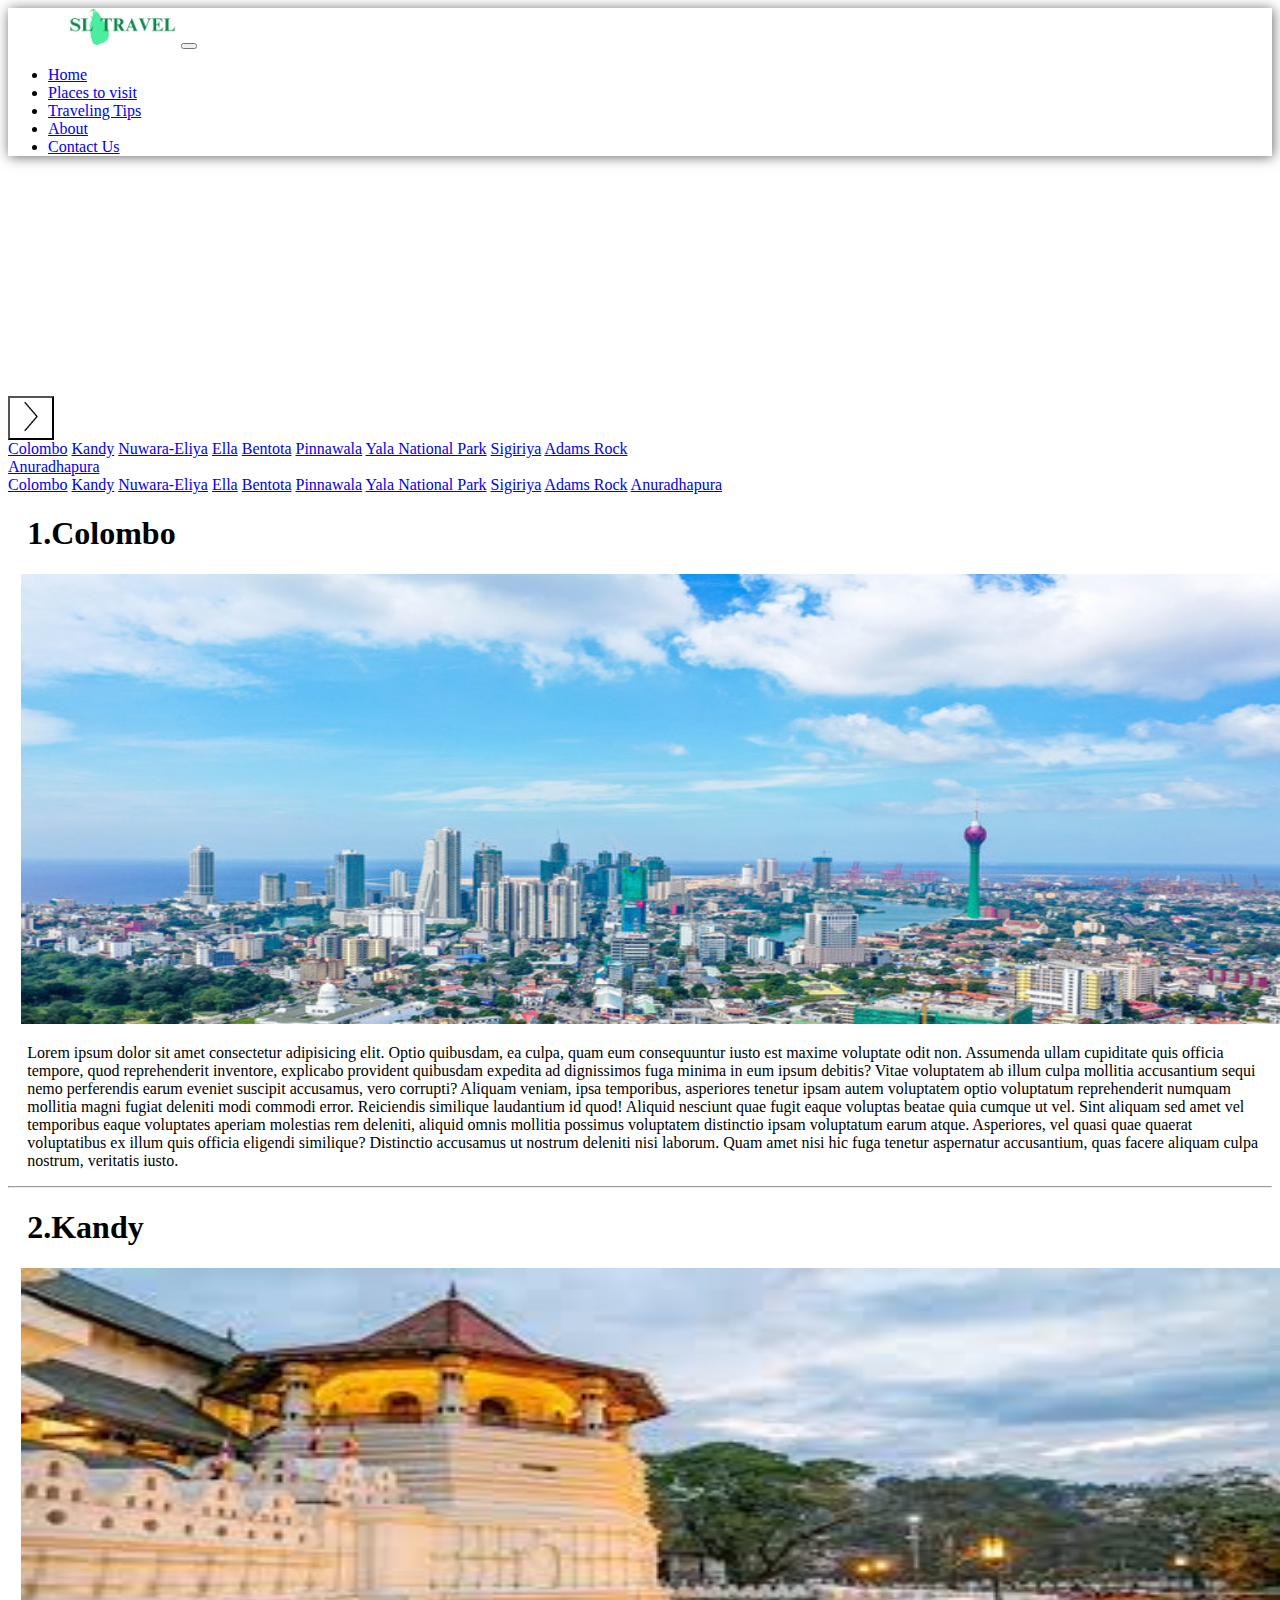
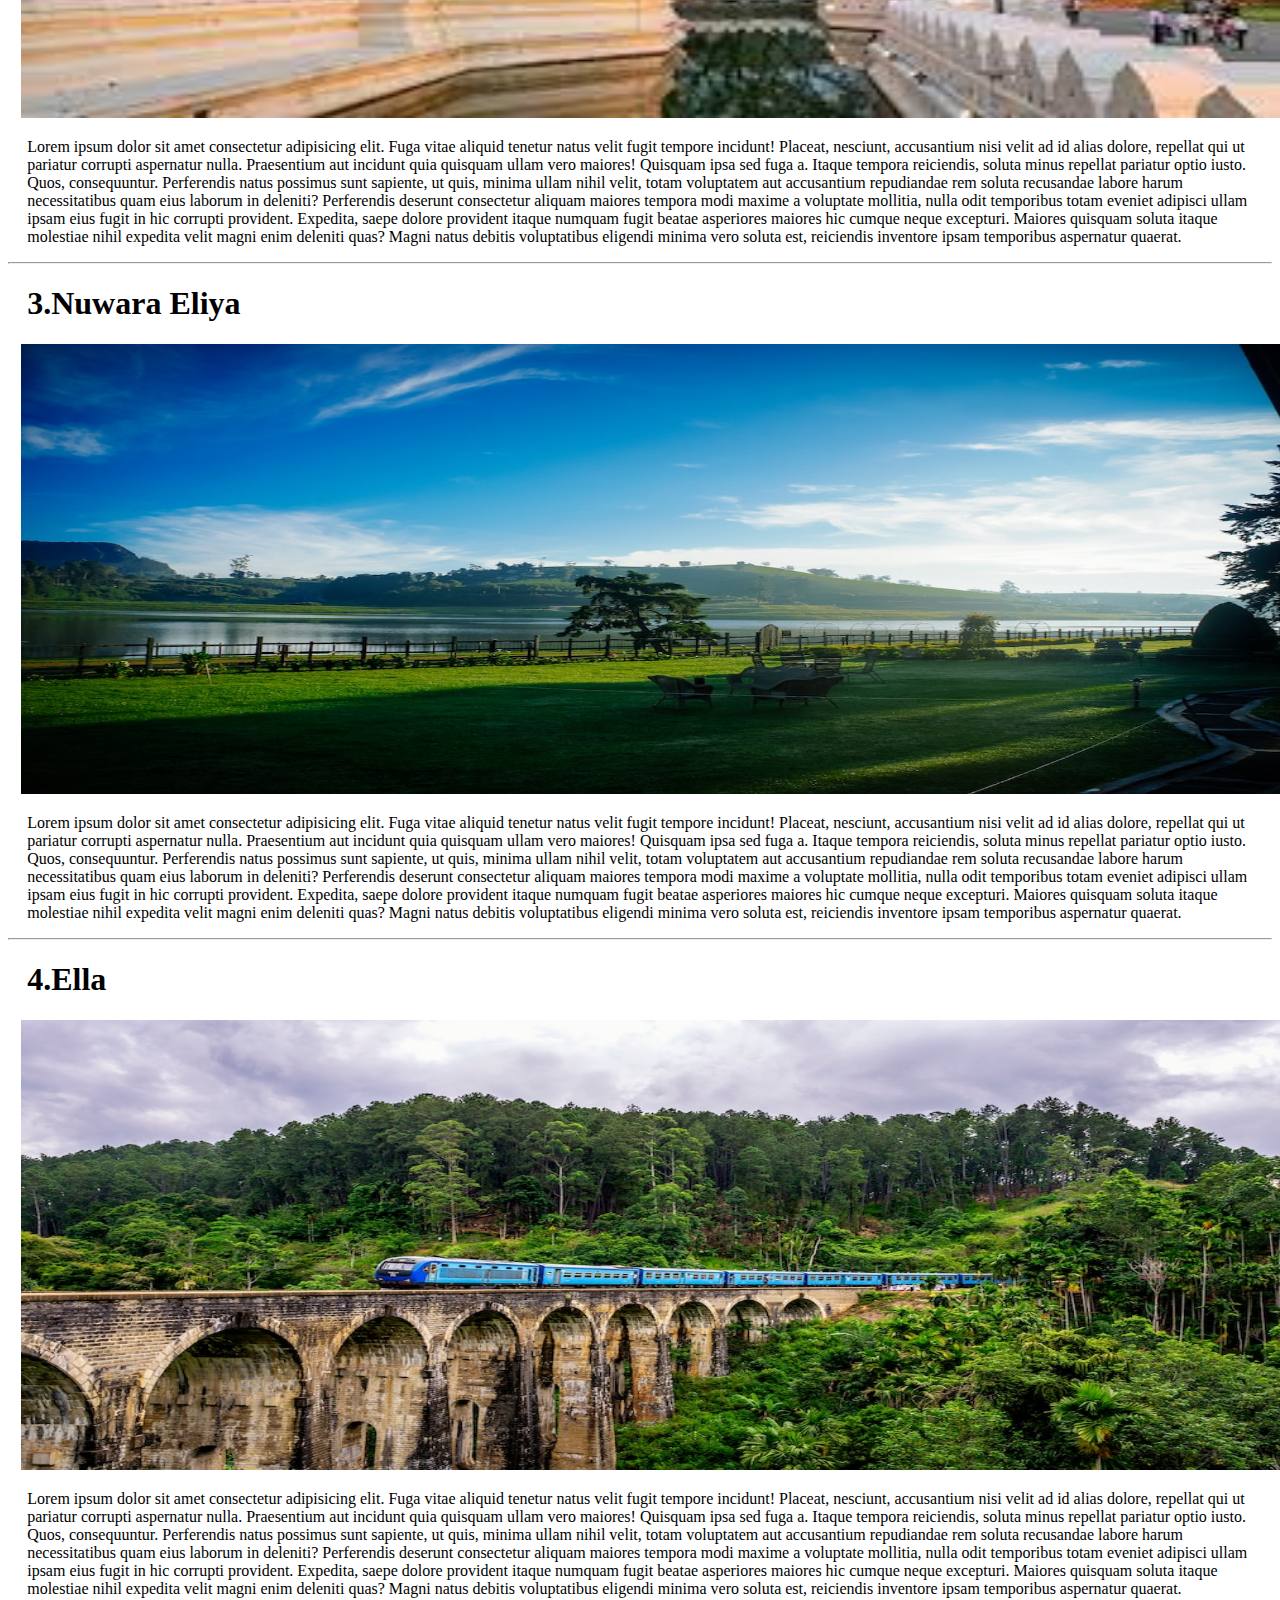
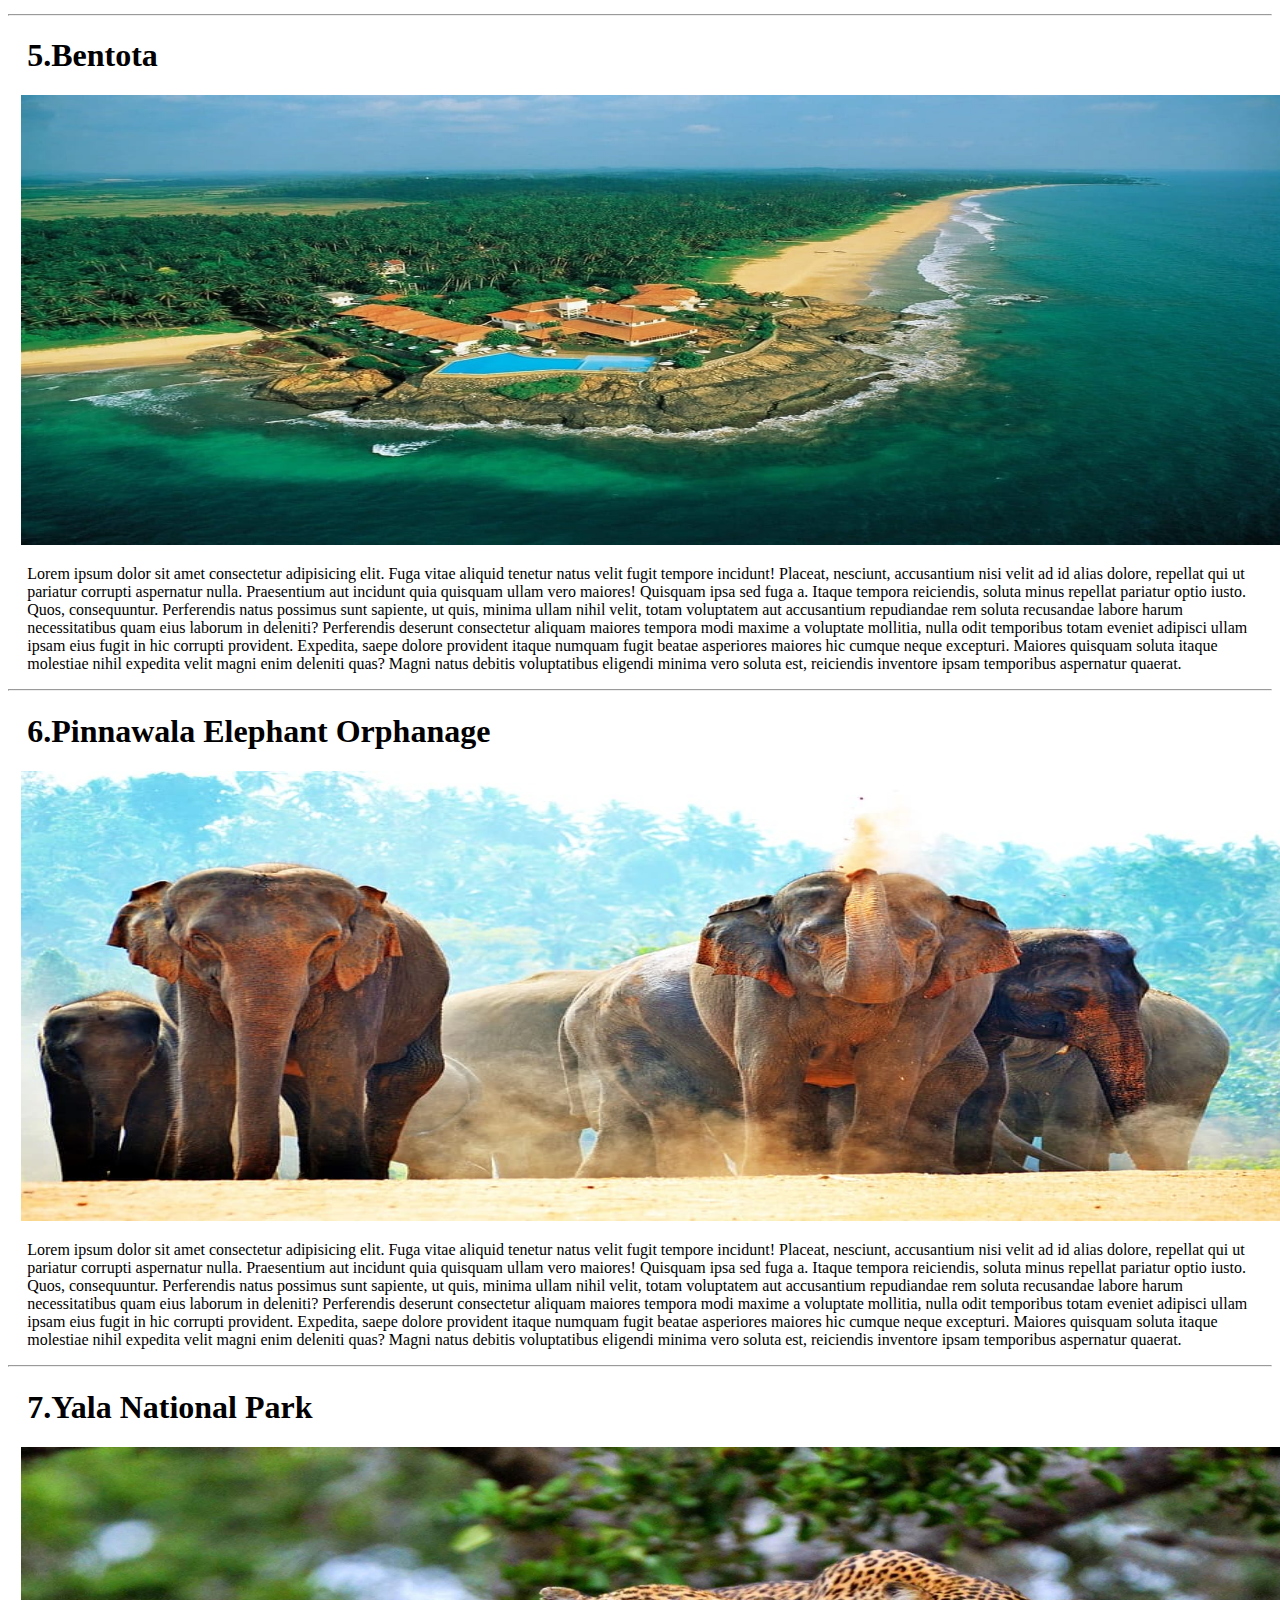
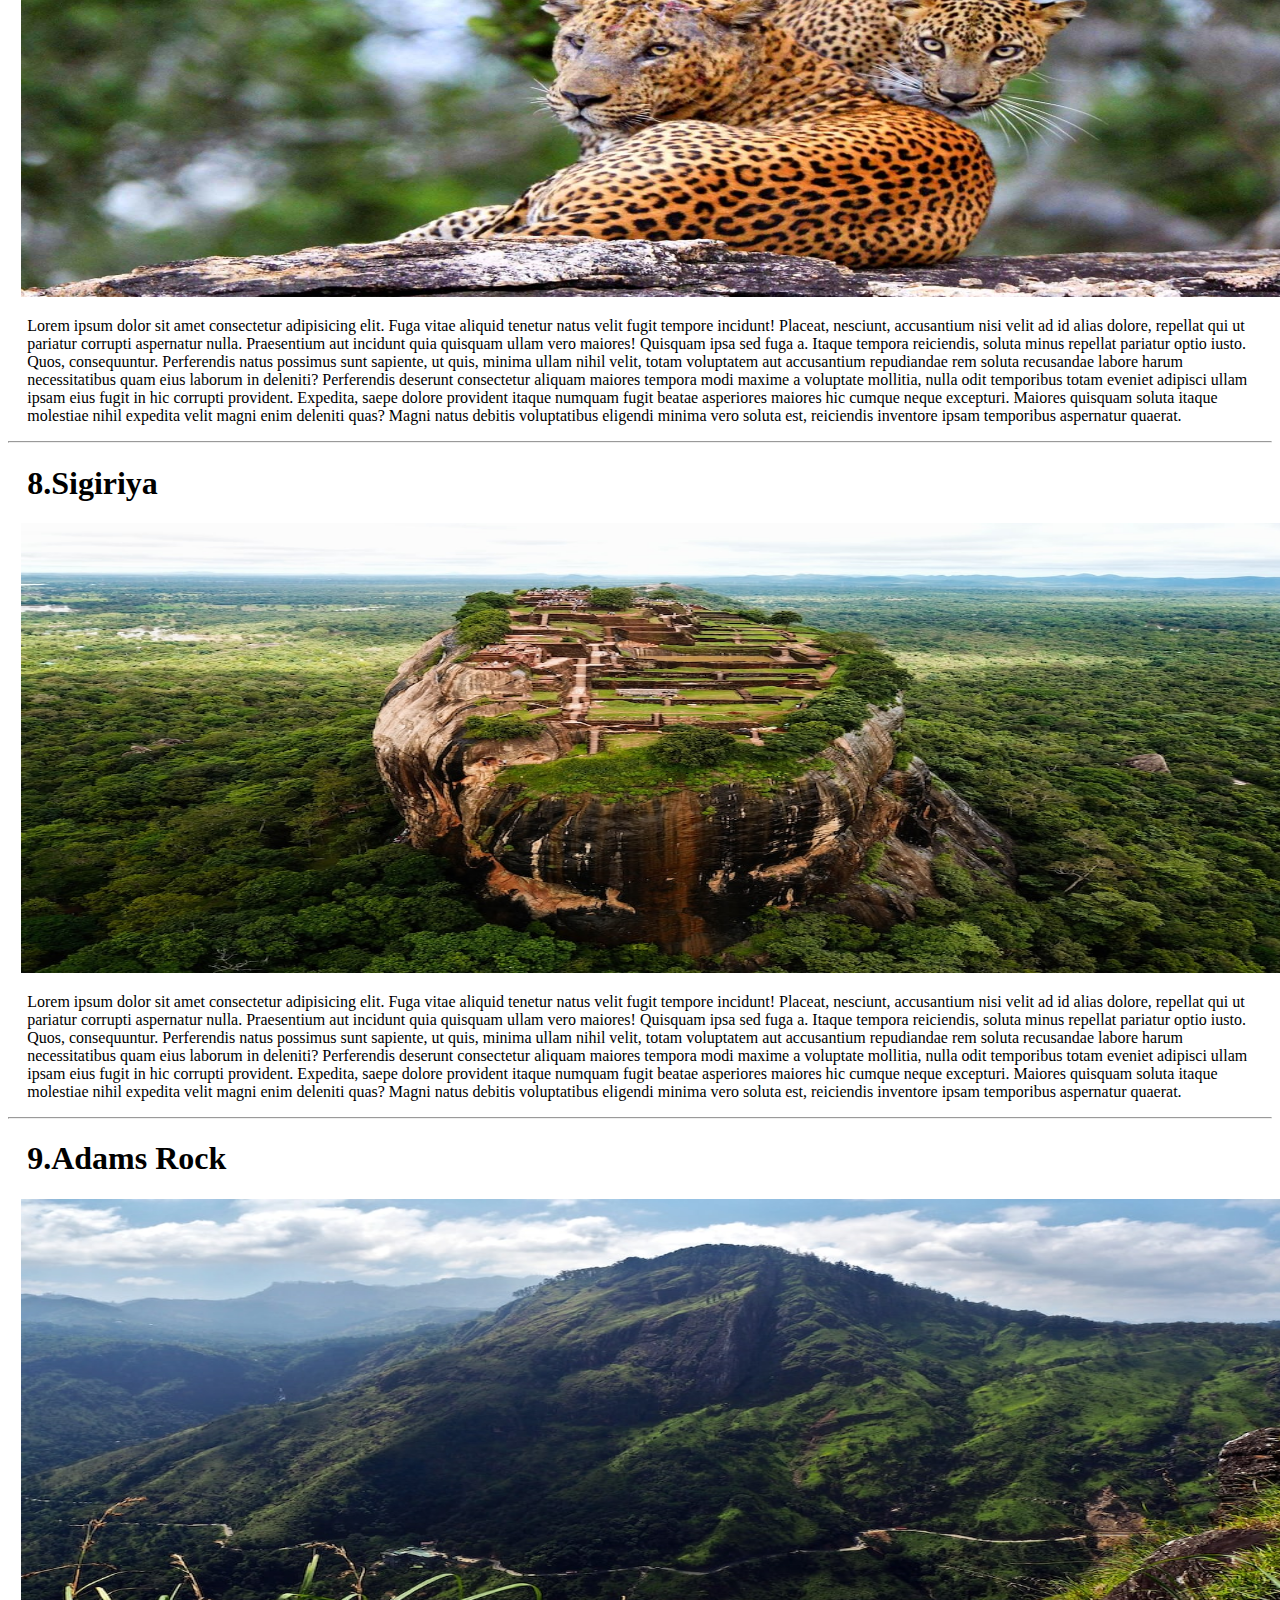
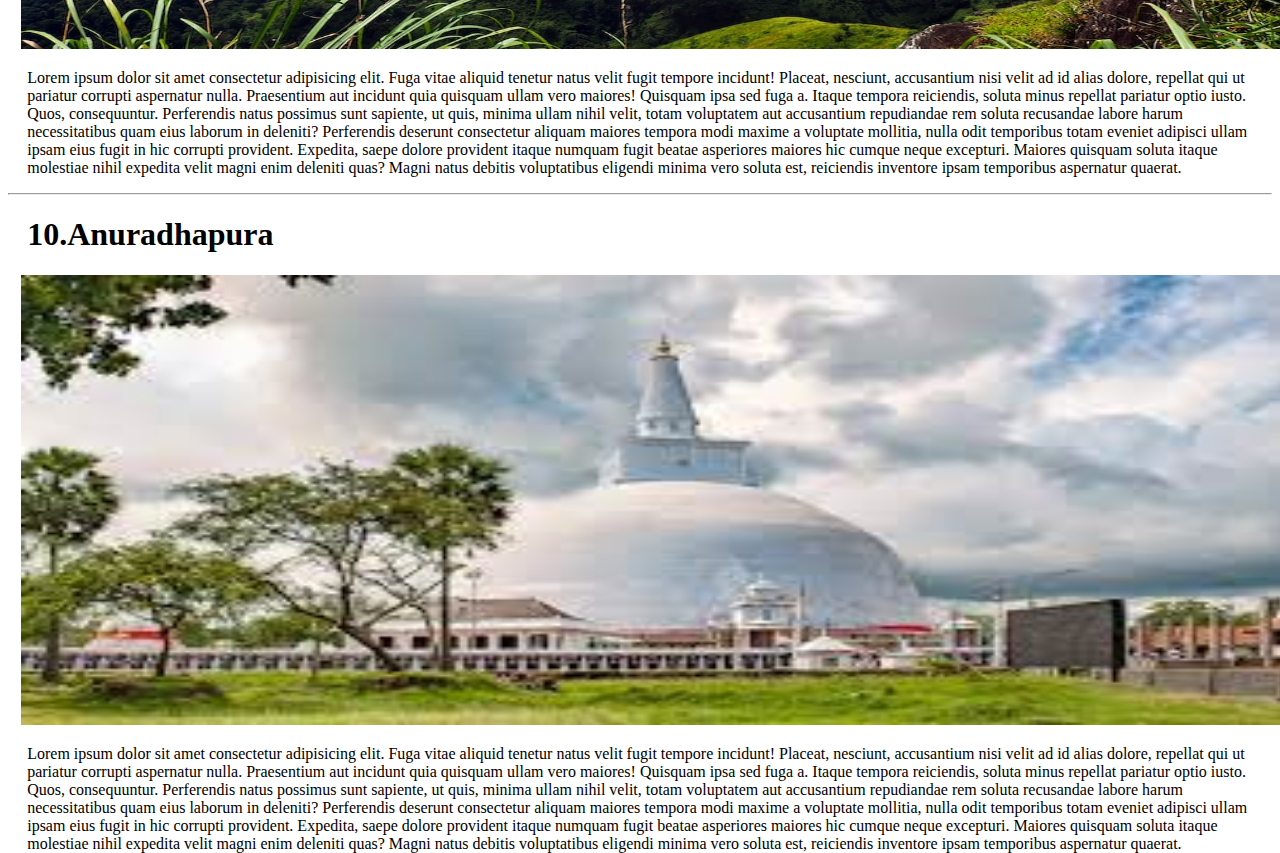
<file: places.html>
<!DOCTYPE html>
<html lang="en">
  <head>
    <meta charset="UTF-8" />
    <meta name="viewport" content="width=device-width, initial-scale=1.0" />
    <title>Document</title>
    <link
      href="https://cdn.jsdelivr.net/npm/bootstrap@5.3.2/dist/css/bootstrap.min.css"
      rel="stylesheet"
      integrity="sha384-T3c6CoIi6uLrA9TneNEoa7RxnatzjcDSCmG1MXxSR1GAsXEV/Dwwykc2MPK8M2HN"
      crossorigin="anonymous"
    />
    <link rel="stylesheet" href="css/style.css" />
  </head>
  <body>
    <header>
      <nav
        class="navbar navbar-expand-lg bg-body-tertiary shadow"
        style="box-shadow: 1px 1px 12px rgb(104, 104, 104)"
      >
        <div class="container w-100">
          <a class="navbar-brand" href="index.html"
            ><img
              src="images/SLTravellogo1.png"
              alt=""
              style="height: 38px; margin-left: 3.5rem"
          /></a>
          <button
            class="navbar-toggler"
            type="button"
            data-bs-toggle="collapse"
            data-bs-target="#navbarNav"
            aria-controls="navbarNav"
            aria-expanded="false"
            aria-label="Toggle navigation"
          >
            <span class="navbar-toggler-icon"></span>
          </button>
          <div class="collapse navbar-collapse" id="navbarNav">
            <ul class="navbar-nav ms-auto">
              <li class="nav-item">
                <a class="nav-link" aria-current="page" href="index.html"
                  >Home</a
                >
              </li>
              <li class="nav-item">
                <a class="nav-link" href="places.html">Places to visit</a>
              </li>
              <li class="nav-item">
                <a class="nav-link" href="tips.html"> Traveling Tips </a>
              </li>
              <li class="nav-item">
                <a class="nav-link" href="#">About</a>
              </li>
              <li class="nav-item">
                <a class="nav-link" href="#">Contact Us</a>
              </li>
            </ul>
          </div>
        </div>
      </nav>
    </header>

    <!-- places section -->

    <section class="placessection container-fluid" style="margin-top: 3rem">
      <div class="row">
        <div class="col-1 d-block d-md-none">
          <button
            class="border-0 pr-4 position-fixed"
            data-bs-toggle="offcanvas"
            data-bs-target="#offcanvasWithBothOptions"
            aria-controls="offcanvasWithBothOptions"
            style="margin-top: 12rem; background-color: white;"
          >
            <img
              src="images/icons8-arrow-50.png"
              alt=""
              class="d-block"
              style="height: 35px; width: 30px"
            />
          </button>

          <div
            class="offcanvas offcanvas-start"
            data-bs-scroll="true"
            tabindex="-1"
            id="offcanvasWithBothOptions"
            aria-labelledby="offcanvasWithBothOptionsLabel"
            style="width: 50%"
          >
            <div class="offcanvas-body">
              <div id="list-example" class="list-group">
                <a
                  class="list-group-item list-group-item-action border-0"
                  href="#colombo"
                  >Colombo</a
                >
                <a
                  class="list-group-item list-group-item-action border-0"
                  href="#kandy"
                  >Kandy</a
                >
                <a
                  class="list-group-item list-group-item-action border-0"
                  href="#nuwaraeliya"
                  >Nuwara-Eliya</a
                >
                <a
                  class="list-group-item list-group-item-action border-0"
                  href="#ella"
                  >Ella</a
                >
                <a
                  class="list-group-item list-group-item-action border-0"
                  href="#bentota"
                  >Bentota</a
                >
                <a
                  class="list-group-item list-group-item-action border-0"
                  href="#pinnawala"
                  >Pinnawala</a
                >
                <a
                  class="list-group-item list-group-item-action border-0"
                  href="#yala"
                  >Yala National Park</a
                >
                <a
                  class="list-group-item list-group-item-action border-0"
                  href="#sigiriya"
                  >Sigiriya</a
                >
                <a
                  class="list-group-item list-group-item-action border-0"
                  href="#adamsrock"
                  >Adams Rock</a
                >
                <a
                  class="list-group-item list-group-item-action border-0"
                  href="#anuradhapura"
                  >Anuradhapura</a
                >
              </div>
            </div>
          </div>
        </div>

        <div class="col-2 mt-3 d-none d-md-block">
          <div id="list-example" class="list-group position-fixed">
            <a
              class="list-group-item list-group-item-action border-0"
              href="#colombo"
              >Colombo</a
            >
            <a
              class="list-group-item list-group-item-action border-0"
              href="#kandy"
              >Kandy</a
            >
            <a
              class="list-group-item list-group-item-action border-0"
              href="#nuwaraeliya"
              >Nuwara-Eliya</a
            >
            <a
              class="list-group-item list-group-item-action border-0"
              href="#ella"
              >Ella</a
            >
            <a
              class="list-group-item list-group-item-action border-0"
              href="#bentota"
              >Bentota</a
            >
            <a
              class="list-group-item list-group-item-action border-0"
              href="#pinnawala"
              >Pinnawala</a
            >
            <a
              class="list-group-item list-group-item-action border-0"
              href="#yala"
              >Yala National Park</a
            >
            <a
              class="list-group-item list-group-item-action border-0"
              href="#sigiriya"
              >Sigiriya</a
            >
            <a
              class="list-group-item list-group-item-action border-0"
              href="#adamsrock"
              >Adams Rock</a
            >
            <a
              class="list-group-item list-group-item-action border-0"
              href="#anuradhapura"
              >Anuradhapura</a
            >
          </div>
        </div>
        <div class="placescontent col-10">
          <!-- overflow-auto -->
          <div
            class="container-fluid"
            data-bs-target="#list-example"
            style="max-height: 490px"
          >
            <h1 id="colombo"><span>1.</span>Colombo</h1>
            <div class="container text-center">
              <img
                src="images/colombo.jpg"
                alt=""
                class="img-fluid rounded-3"
              />
            </div>

            <p>
              Lorem ipsum dolor sit amet consectetur adipisicing elit. Optio
              quibusdam, ea culpa, quam eum consequuntur iusto est maxime
              voluptate odit non. Assumenda ullam cupiditate quis officia
              tempore, quod reprehenderit inventore, explicabo provident
              quibusdam expedita ad dignissimos fuga minima in eum ipsum
              debitis? Vitae voluptatem ab illum culpa mollitia accusantium
              sequi nemo perferendis earum eveniet suscipit accusamus, vero
              corrupti? Aliquam veniam, ipsa temporibus, asperiores tenetur
              ipsam autem voluptatem optio voluptatum reprehenderit numquam
              mollitia magni fugiat deleniti modi commodi error. Reiciendis
              similique laudantium id quod! Aliquid nesciunt quae fugit eaque
              voluptas beatae quia cumque ut vel. Sint aliquam sed amet vel
              temporibus eaque voluptates aperiam molestias rem deleniti,
              aliquid omnis mollitia possimus voluptatem distinctio ipsam
              voluptatum earum atque. Asperiores, vel quasi quae quaerat
              voluptatibus ex illum quis officia eligendi similique? Distinctio
              accusamus ut nostrum deleniti nisi laborum. Quam amet nisi hic
              fuga tenetur aspernatur accusantium, quas facere aliquam culpa
              nostrum, veritatis iusto.
            </p>
            <hr />
            <h1 id="kandy"><span>2.</span>Kandy</h1>
            <div class="container text-center">
              <img src="images/kandy1.jpg" alt="" class="img-fluid rounded-3" />
            </div>

            <p>
              Lorem ipsum dolor sit amet consectetur adipisicing elit. Fuga
              vitae aliquid tenetur natus velit fugit tempore incidunt! Placeat,
              nesciunt, accusantium nisi velit ad id alias dolore, repellat qui
              ut pariatur corrupti aspernatur nulla. Praesentium aut incidunt
              quia quisquam ullam vero maiores! Quisquam ipsa sed fuga a. Itaque
              tempora reiciendis, soluta minus repellat pariatur optio iusto.
              Quos, consequuntur. Perferendis natus possimus sunt sapiente, ut
              quis, minima ullam nihil velit, totam voluptatem aut accusantium
              repudiandae rem soluta recusandae labore harum necessitatibus quam
              eius laborum in deleniti? Perferendis deserunt consectetur aliquam
              maiores tempora modi maxime a voluptate mollitia, nulla odit
              temporibus totam eveniet adipisci ullam ipsam eius fugit in hic
              corrupti provident. Expedita, saepe dolore provident itaque
              numquam fugit beatae asperiores maiores hic cumque neque
              excepturi. Maiores quisquam soluta itaque molestiae nihil expedita
              velit magni enim deleniti quas? Magni natus debitis voluptatibus
              eligendi minima vero soluta est, reiciendis inventore ipsam
              temporibus aspernatur quaerat.
            </p>
            <hr />
            <h1 id="nuwaraeliya"><span>3.</span>Nuwara Eliya</h1>
            <div class="container text-center">
              <img
                src="images/nuwaraeliya.jpg"
                alt=""
                class="img-fluid rounded-3"
              />
            </div>

            <p>
              Lorem ipsum dolor sit amet consectetur adipisicing elit. Fuga
              vitae aliquid tenetur natus velit fugit tempore incidunt! Placeat,
              nesciunt, accusantium nisi velit ad id alias dolore, repellat qui
              ut pariatur corrupti aspernatur nulla. Praesentium aut incidunt
              quia quisquam ullam vero maiores! Quisquam ipsa sed fuga a. Itaque
              tempora reiciendis, soluta minus repellat pariatur optio iusto.
              Quos, consequuntur. Perferendis natus possimus sunt sapiente, ut
              quis, minima ullam nihil velit, totam voluptatem aut accusantium
              repudiandae rem soluta recusandae labore harum necessitatibus quam
              eius laborum in deleniti? Perferendis deserunt consectetur aliquam
              maiores tempora modi maxime a voluptate mollitia, nulla odit
              temporibus totam eveniet adipisci ullam ipsam eius fugit in hic
              corrupti provident. Expedita, saepe dolore provident itaque
              numquam fugit beatae asperiores maiores hic cumque neque
              excepturi. Maiores quisquam soluta itaque molestiae nihil expedita
              velit magni enim deleniti quas? Magni natus debitis voluptatibus
              eligendi minima vero soluta est, reiciendis inventore ipsam
              temporibus aspernatur quaerat.
            </p>
            <hr />
            <h1 id="ella"><span>4.</span>Ella</h1>
            <div class="container text-center">
              <img src="images/ella.jpg" alt="" class="img-fluid rounded-3" />
            </div>

            <p>
              Lorem ipsum dolor sit amet consectetur adipisicing elit. Fuga
              vitae aliquid tenetur natus velit fugit tempore incidunt! Placeat,
              nesciunt, accusantium nisi velit ad id alias dolore, repellat qui
              ut pariatur corrupti aspernatur nulla. Praesentium aut incidunt
              quia quisquam ullam vero maiores! Quisquam ipsa sed fuga a. Itaque
              tempora reiciendis, soluta minus repellat pariatur optio iusto.
              Quos, consequuntur. Perferendis natus possimus sunt sapiente, ut
              quis, minima ullam nihil velit, totam voluptatem aut accusantium
              repudiandae rem soluta recusandae labore harum necessitatibus quam
              eius laborum in deleniti? Perferendis deserunt consectetur aliquam
              maiores tempora modi maxime a voluptate mollitia, nulla odit
              temporibus totam eveniet adipisci ullam ipsam eius fugit in hic
              corrupti provident. Expedita, saepe dolore provident itaque
              numquam fugit beatae asperiores maiores hic cumque neque
              excepturi. Maiores quisquam soluta itaque molestiae nihil expedita
              velit magni enim deleniti quas? Magni natus debitis voluptatibus
              eligendi minima vero soluta est, reiciendis inventore ipsam
              temporibus aspernatur quaerat.
            </p>
            <hr />
            <h1 id="bentota"><span>5.</span>Bentota</h1>
            <div class="container text-center">
              <img
                src="images/bentota.jpg"
                alt=""
                class="img-fluid rounded-3"
              />
            </div>

            <p>
              Lorem ipsum dolor sit amet consectetur adipisicing elit. Fuga
              vitae aliquid tenetur natus velit fugit tempore incidunt! Placeat,
              nesciunt, accusantium nisi velit ad id alias dolore, repellat qui
              ut pariatur corrupti aspernatur nulla. Praesentium aut incidunt
              quia quisquam ullam vero maiores! Quisquam ipsa sed fuga a. Itaque
              tempora reiciendis, soluta minus repellat pariatur optio iusto.
              Quos, consequuntur. Perferendis natus possimus sunt sapiente, ut
              quis, minima ullam nihil velit, totam voluptatem aut accusantium
              repudiandae rem soluta recusandae labore harum necessitatibus quam
              eius laborum in deleniti? Perferendis deserunt consectetur aliquam
              maiores tempora modi maxime a voluptate mollitia, nulla odit
              temporibus totam eveniet adipisci ullam ipsam eius fugit in hic
              corrupti provident. Expedita, saepe dolore provident itaque
              numquam fugit beatae asperiores maiores hic cumque neque
              excepturi. Maiores quisquam soluta itaque molestiae nihil expedita
              velit magni enim deleniti quas? Magni natus debitis voluptatibus
              eligendi minima vero soluta est, reiciendis inventore ipsam
              temporibus aspernatur quaerat.
            </p>
            <hr />
            <h1 id="pinnawala"><span>6.</span>Pinnawala Elephant Orphanage</h1>
            <div class="container text-center">
              <img
                src="images/pinnawala.jpg"
                alt=""
                class="img-fluid rounded-3"
              />
            </div>

            <p>
              Lorem ipsum dolor sit amet consectetur adipisicing elit. Fuga
              vitae aliquid tenetur natus velit fugit tempore incidunt! Placeat,
              nesciunt, accusantium nisi velit ad id alias dolore, repellat qui
              ut pariatur corrupti aspernatur nulla. Praesentium aut incidunt
              quia quisquam ullam vero maiores! Quisquam ipsa sed fuga a. Itaque
              tempora reiciendis, soluta minus repellat pariatur optio iusto.
              Quos, consequuntur. Perferendis natus possimus sunt sapiente, ut
              quis, minima ullam nihil velit, totam voluptatem aut accusantium
              repudiandae rem soluta recusandae labore harum necessitatibus quam
              eius laborum in deleniti? Perferendis deserunt consectetur aliquam
              maiores tempora modi maxime a voluptate mollitia, nulla odit
              temporibus totam eveniet adipisci ullam ipsam eius fugit in hic
              corrupti provident. Expedita, saepe dolore provident itaque
              numquam fugit beatae asperiores maiores hic cumque neque
              excepturi. Maiores quisquam soluta itaque molestiae nihil expedita
              velit magni enim deleniti quas? Magni natus debitis voluptatibus
              eligendi minima vero soluta est, reiciendis inventore ipsam
              temporibus aspernatur quaerat.
            </p>
            <hr />
            <h1 id="yala"><span>7.</span>Yala National Park</h1>
            <div class="container text-center">
              <img src="images/yala.jpg" alt="" class="img-fluid rounded-3" />
            </div>

            <p>
              Lorem ipsum dolor sit amet consectetur adipisicing elit. Fuga
              vitae aliquid tenetur natus velit fugit tempore incidunt! Placeat,
              nesciunt, accusantium nisi velit ad id alias dolore, repellat qui
              ut pariatur corrupti aspernatur nulla. Praesentium aut incidunt
              quia quisquam ullam vero maiores! Quisquam ipsa sed fuga a. Itaque
              tempora reiciendis, soluta minus repellat pariatur optio iusto.
              Quos, consequuntur. Perferendis natus possimus sunt sapiente, ut
              quis, minima ullam nihil velit, totam voluptatem aut accusantium
              repudiandae rem soluta recusandae labore harum necessitatibus quam
              eius laborum in deleniti? Perferendis deserunt consectetur aliquam
              maiores tempora modi maxime a voluptate mollitia, nulla odit
              temporibus totam eveniet adipisci ullam ipsam eius fugit in hic
              corrupti provident. Expedita, saepe dolore provident itaque
              numquam fugit beatae asperiores maiores hic cumque neque
              excepturi. Maiores quisquam soluta itaque molestiae nihil expedita
              velit magni enim deleniti quas? Magni natus debitis voluptatibus
              eligendi minima vero soluta est, reiciendis inventore ipsam
              temporibus aspernatur quaerat.
            </p>
            <hr />
            <h1 id="sigiriya"><span>8.</span>Sigiriya</h1>
            <div class="container text-center">
              <img
                src="images/sigiriya.jpg"
                alt=""
                class="img-fluid rounded-3"
              />
            </div>

            <p>
              Lorem ipsum dolor sit amet consectetur adipisicing elit. Fuga
              vitae aliquid tenetur natus velit fugit tempore incidunt! Placeat,
              nesciunt, accusantium nisi velit ad id alias dolore, repellat qui
              ut pariatur corrupti aspernatur nulla. Praesentium aut incidunt
              quia quisquam ullam vero maiores! Quisquam ipsa sed fuga a. Itaque
              tempora reiciendis, soluta minus repellat pariatur optio iusto.
              Quos, consequuntur. Perferendis natus possimus sunt sapiente, ut
              quis, minima ullam nihil velit, totam voluptatem aut accusantium
              repudiandae rem soluta recusandae labore harum necessitatibus quam
              eius laborum in deleniti? Perferendis deserunt consectetur aliquam
              maiores tempora modi maxime a voluptate mollitia, nulla odit
              temporibus totam eveniet adipisci ullam ipsam eius fugit in hic
              corrupti provident. Expedita, saepe dolore provident itaque
              numquam fugit beatae asperiores maiores hic cumque neque
              excepturi. Maiores quisquam soluta itaque molestiae nihil expedita
              velit magni enim deleniti quas? Magni natus debitis voluptatibus
              eligendi minima vero soluta est, reiciendis inventore ipsam
              temporibus aspernatur quaerat.
            </p>
            <hr />
            <h1 id="adamsrock"><span>9.</span>Adams Rock</h1>
            <div class="container text-center">
              <img
                src="images/adamsrock.jpg"
                alt=""
                class="img-fluid rounded-3"
              />
            </div>

            <p>
              Lorem ipsum dolor sit amet consectetur adipisicing elit. Fuga
              vitae aliquid tenetur natus velit fugit tempore incidunt! Placeat,
              nesciunt, accusantium nisi velit ad id alias dolore, repellat qui
              ut pariatur corrupti aspernatur nulla. Praesentium aut incidunt
              quia quisquam ullam vero maiores! Quisquam ipsa sed fuga a. Itaque
              tempora reiciendis, soluta minus repellat pariatur optio iusto.
              Quos, consequuntur. Perferendis natus possimus sunt sapiente, ut
              quis, minima ullam nihil velit, totam voluptatem aut accusantium
              repudiandae rem soluta recusandae labore harum necessitatibus quam
              eius laborum in deleniti? Perferendis deserunt consectetur aliquam
              maiores tempora modi maxime a voluptate mollitia, nulla odit
              temporibus totam eveniet adipisci ullam ipsam eius fugit in hic
              corrupti provident. Expedita, saepe dolore provident itaque
              numquam fugit beatae asperiores maiores hic cumque neque
              excepturi. Maiores quisquam soluta itaque molestiae nihil expedita
              velit magni enim deleniti quas? Magni natus debitis voluptatibus
              eligendi minima vero soluta est, reiciendis inventore ipsam
              temporibus aspernatur quaerat.
            </p>
            <hr />
            <h1 id="anuradhapura"><span>10.</span>Anuradhapura</h1>
            <div class="container text-center">
              <img
                src="images/anuradhapura.jpg"
                alt=""
                class="img-fluid rounded-3"
              />
            </div>

            <p>
              Lorem ipsum dolor sit amet consectetur adipisicing elit. Fuga
              vitae aliquid tenetur natus velit fugit tempore incidunt! Placeat,
              nesciunt, accusantium nisi velit ad id alias dolore, repellat qui
              ut pariatur corrupti aspernatur nulla. Praesentium aut incidunt
              quia quisquam ullam vero maiores! Quisquam ipsa sed fuga a. Itaque
              tempora reiciendis, soluta minus repellat pariatur optio iusto.
              Quos, consequuntur. Perferendis natus possimus sunt sapiente, ut
              quis, minima ullam nihil velit, totam voluptatem aut accusantium
              repudiandae rem soluta recusandae labore harum necessitatibus quam
              eius laborum in deleniti? Perferendis deserunt consectetur aliquam
              maiores tempora modi maxime a voluptate mollitia, nulla odit
              temporibus totam eveniet adipisci ullam ipsam eius fugit in hic
              corrupti provident. Expedita, saepe dolore provident itaque
              numquam fugit beatae asperiores maiores hic cumque neque
              excepturi. Maiores quisquam soluta itaque molestiae nihil expedita
              velit magni enim deleniti quas? Magni natus debitis voluptatibus
              eligendi minima vero soluta est, reiciendis inventore ipsam
              temporibus aspernatur quaerat.
            </p>
          </div>
        </div>
      </div>
    </section>

    <script
      src="https://cdn.jsdelivr.net/npm/bootstrap@5.3.2/dist/js/bootstrap.bundle.min.js"
      integrity="sha384-C6RzsynM9kWDrMNeT87bh95OGNyZPhcTNXj1NW7RuBCsyN/o0jlpcV8Qyq46cDfL"
      crossorigin="anonymous"
    ></script>
    <script src="js/function.js"></script>
  </body>
</html>
</file>
<file: css/style.css>
@import url('https://fonts.googleapis.com/css2?family=Autour+One&family=Libre+Baskerville:ital,wght@0,400;0,700;1,400&display=swap');

.navbar .nav-link:hover {
    color: rgb(183, 183, 183);
}

.nav-item {
    padding-right: .8rem;
}

.carousel-item,
.carousel-item img {
    height: 580px;
    width: 100%;
}

.welcometitle {
    font-family: "autour one";
}

.readmorelink {
    text-decoration: none;
    font-size: 1.2rem;
    color: rgb(97, 97, 97);
    transition: .2s ease-in;
}

.readmorelink:hover {
    color: black;
    font-size: 1.25rem;
    font-weight: 400
}

.placessection ul li {
    list-style-type: none;
    margin-bottom: .8rem;
}

.placessection ul li a {
    text-decoration: none;
}

.placescontent img {
    height: 450px;
    width: 100%;
}

.placescontent h1,
p {
    padding-left: 1.2rem;
}

.placescontent img {
    margin-left: .8rem;
}



#explorecard button {
    border-radius: 4px;
    background-color: rgb(255, 255, 255);
    border: none;
    color: #000000;
    text-align: center;
    font-size: 25px;
    padding: 12px;
    width: 210px;
    transition: all 0.5s;
    cursor: pointer;
    box-shadow: 0 10px 20px -8px rgba(0, 0, 0, .7);
}

#explorecard button {
    cursor: pointer;
    display: inline-block;
    position: relative;
    transition: 0.5s;
}

#explorecard button:after {
    content: '»';
    position: absolute;
    opacity: 0;
    top: 10px;
    right: -20px;
    transition: 0.5s;
}

#explorecard button:hover {
    padding-right: 24px;
    padding-left: 8px;
    background-color: rgb(234, 196, 5);
}

#explorecard button:hover:after {
    opacity: 1;
    right: 10px;
}


.footersection ul li {
    list-style-type: none;
}

.footersection ul li a {
    text-decoration: none;
    color: white;
}






@media only screen and (min-width: 768px) and (max-width: 991px) {

    .carousel-item,
    .carousel-item img {
        height: 400px;
    }

}

@media only screen and (max-width: 768px) {

    .carousel-item,
    .carousel-item img {
        height: 310px;
    }

    .imagecollection img {
        margin-bottom: 2rem;
    }

    .videosection iframe {
        margin-top: 1.5rem;
    }

    /* .videosection .readmorelink {} */
    /* .placessection .placescontent .container-fluid {
        text-align: center;
    } */

    .placescontent img {
        height: 180px;
        width: 100%;
    }

    .placescontent .container-fluid {
        text-align: center;
    }

}

@media only screen and (max-width: 991px) {
    .welcome .card {
        margin-bottom: 1.5rem;
    }

}
</file>
